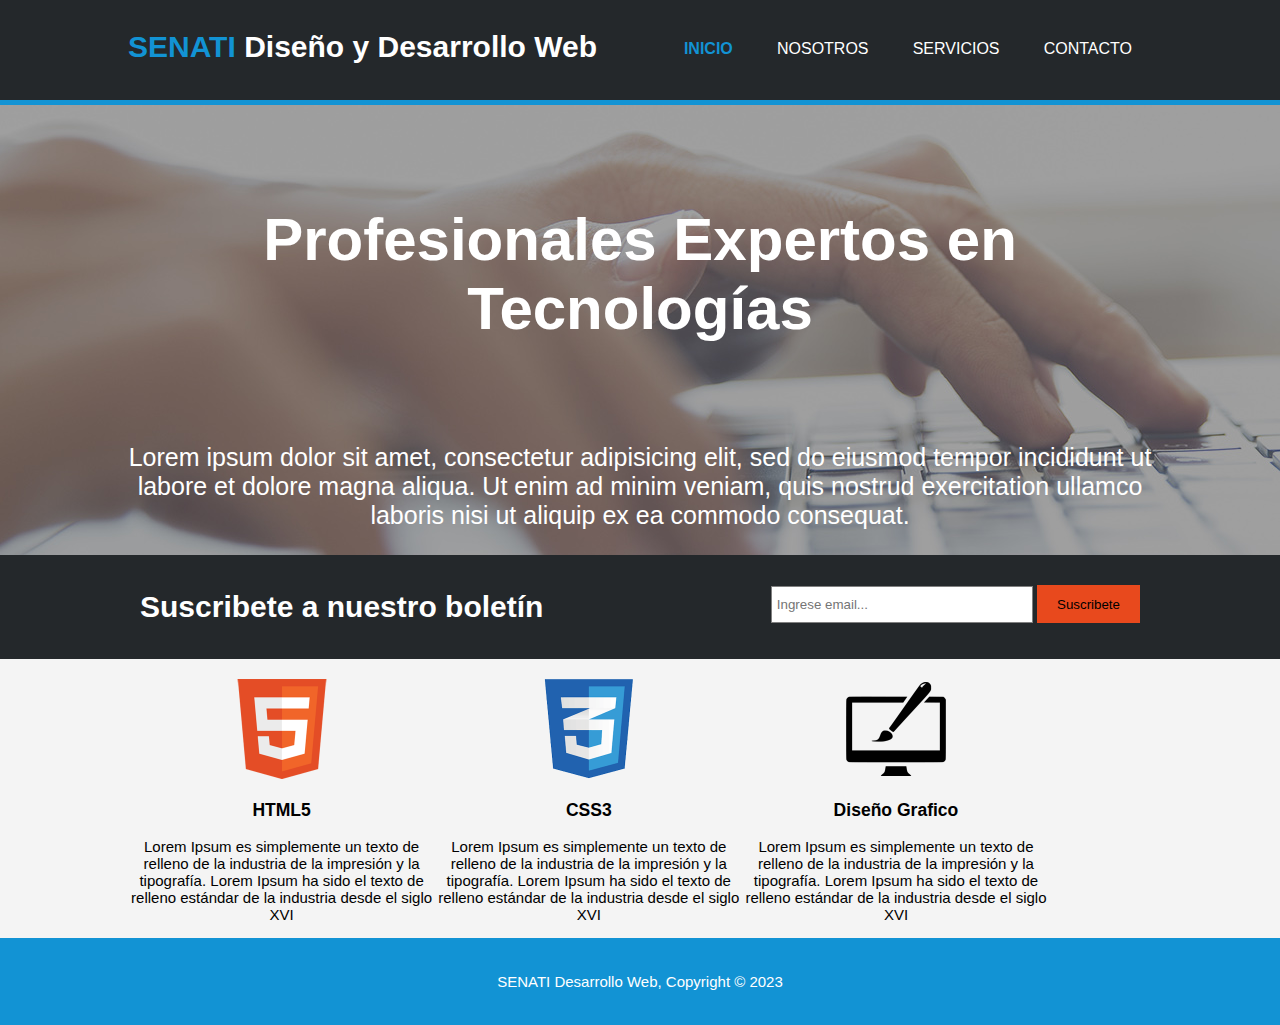
<file: index.html>
<!DOCTYPE html>
<html>
<head>
	<meta charset="utf-8">
	<meta name="viewport" content="width=device-width, initial-scale=1">
	<meta name="keywords" content="senati,IA,Diseño Web,Ing. Software">
	<meta name="autor" content="Luis Alvaro Baca Ruiz">
	<meta name="description" contenido="Información de diseño y desarrollo web">
	<title>.::SENATI - ING. de SOFTWARE E IA::.</title>
	<link rel="stylesheet" type="text/css" href="css\estilos.css">
</head>
<body>
	<header>
		<div class="contenedor">
			<div id="marca">
				<h1><span class="resaltado">SENATI</span> Diseño y Desarrollo Web </h1>
			</div>

			<nav>
				<ul>
					<li class="actual"><a href="index.html">Inicio</a></li>
					<li><a href="nosotros.html">Nosotros</a></li>
					<li><a href="servicio.html">Servicios</a></li>
					<li><a href="contacto.html">Contacto</a></li>
				</ul>
			</nav>
		</div>
	</header>
	<section id="cabecera">
		<div class="contenedor">
			<h1>Profesionales Expertos en Tecnologías</h1>
			<p>Lorem ipsum dolor sit amet, consectetur adipisicing elit, sed do eiusmod
			tempor incididunt ut labore et dolore magna aliqua. Ut enim ad minim veniam,
			quis nostrud exercitation ullamco laboris nisi ut aliquip ex ea commodo consequat.</p>
		</div>
	</section>

	<section id="boletin">
		<div class="contenedor">
			<h1>Suscribete a nuestro boletín</h1>
			<form>
				<input type="email" name="email" placeholder="Ingrese email...">
				<button type="submit" class="boton1">Suscribete</button>
			</form>
		</div>
	</section>

	<section id="cajas">
		<div class="contenedor">
			<div class="caja">
				<img src="img\logo_html.png">
				<h3>HTML5</h3>
				<p>Lorem Ipsum es simplemente un texto de relleno de la industria de la impresión y la tipografía. Lorem Ipsum ha sido el texto de relleno estándar de la industria desde el siglo XVI</p>
			</div>

			<div class="caja">
				<img src="img\logo_css.png">
				<h3>CSS3</h3>
				<p>Lorem Ipsum es simplemente un texto de relleno de la industria de la impresión y la tipografía. Lorem Ipsum ha sido el texto de relleno estándar de la industria desde el siglo XVI</p>
			</div>

			<div class="caja">
				<img src="img\logo_brush.png">
				<h3>Diseño Grafico</h3>
				<p>Lorem Ipsum es simplemente un texto de relleno de la industria de la impresión y la tipografía. Lorem Ipsum ha sido el texto de relleno estándar de la industria desde el siglo XVI</p>
			</div>
		</div>
	</section>

	<footer>
		<p>SENATI Desarrollo Web, Copyright &copy; 2023</p>
	</footer>

</body>
</html>
</file>
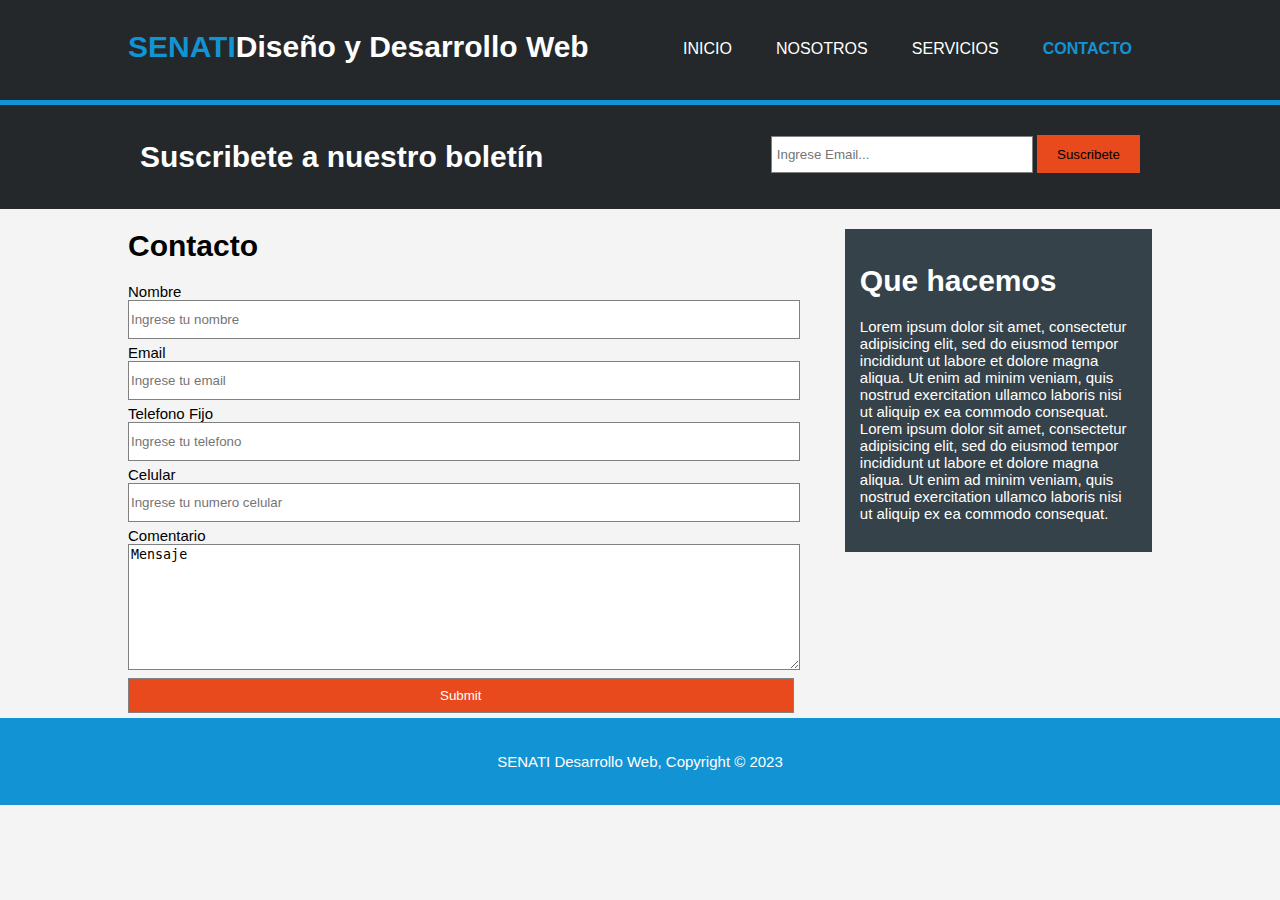
<file: contacto.html>
<!DOCTYPE html>
<html>
<head>
	<meta charset="utf-8">
	<meta name="viewport" content="width=device-width, initial-scale=1">
	<meta name="keywords" content="senati,IA,Diseño Web,Ing. Software">
	<meta name="autor" content="Miguel Alvarez Soto">
	<meta name="description" contenido="Información de diseño y desarrollo web">
	<title>.::SENATI - ING. DE SOFTWARE E IA::.</title>
	<link rel="stylesheet" type="text/css" href="css\estilos.css">
</head>
<body>
	<header>
		<div class="contenedor">
			<div id="marca">
				<h1><span class="resaltado">SENATI</span>Diseño y Desarrollo Web</h1>			
			</div>
			<nav>
				<ul>
					<li><a href="index.html">Inicio</a></li>
					<li><a href="nosotros.html">Nosotros</a></li>
					<li><a href="servicios.html">Servicios</a></li>
					<li class="actual"><a href="contacto.html">Contacto</a></li>
				</ul>
			</nav>
		</div>
	</header>

	
	<section id="boletin">
		<div class="contenedor">
			<h1>Suscribete a nuestro boletín</h1>
			<form>
				<input type="email" name="email" placeholder="Ingrese Email...">
				<button type="submit" class="boton1">Suscribete</button>
			</form>
		</div>
	</section>

	<section id="main">
		<div class="contenedor">
			<article id="main-col">
				<h1>Contacto</h1>
				<form>
					<label>Nombre</label>
					<input type="text" name="nombre" placeholder="Ingrese tu nombre">
					<br>
					<label>Email</label>
					<input type="text" name="email" placeholder="Ingrese tu email">
					<br>
					<label>Telefono Fijo</label>
					<input type="text" name="telefono" placeholder="Ingrese tu telefono">
					<br>
					<label>Celular</label>
					<input type="text" name="celular" placeholder="Ingrese tu numero celular">
					<br>
					<label>Comentario</label>
					<textarea>Mensaje</textarea>
					<br>
					<input type="submit" name="enviar">
				</form>
			</article>

			<aside id="lateral">
				<div class="oscuro">
					<h1>Que hacemos</h1>
					<p>Lorem ipsum dolor sit amet, consectetur adipisicing elit, sed do eiusmod tempor incididunt ut labore et dolore magna aliqua. Ut enim ad minim veniam, quis nostrud exercitation ullamco laboris nisi ut aliquip ex ea commodo consequat.
					Lorem ipsum dolor sit amet, consectetur adipisicing elit, sed do eiusmod tempor incididunt ut labore et dolore magna aliqua. Ut enim ad minim veniam, quis nostrud exercitation ullamco laboris nisi ut aliquip ex ea commodo consequat. </p>
				</div>
				
			</aside>

		</div>
	</section>





	<footer>
		<p>SENATI Desarrollo Web, Copyright &copy; 2023</p>
	</footer>

</body>
</html>
</file>
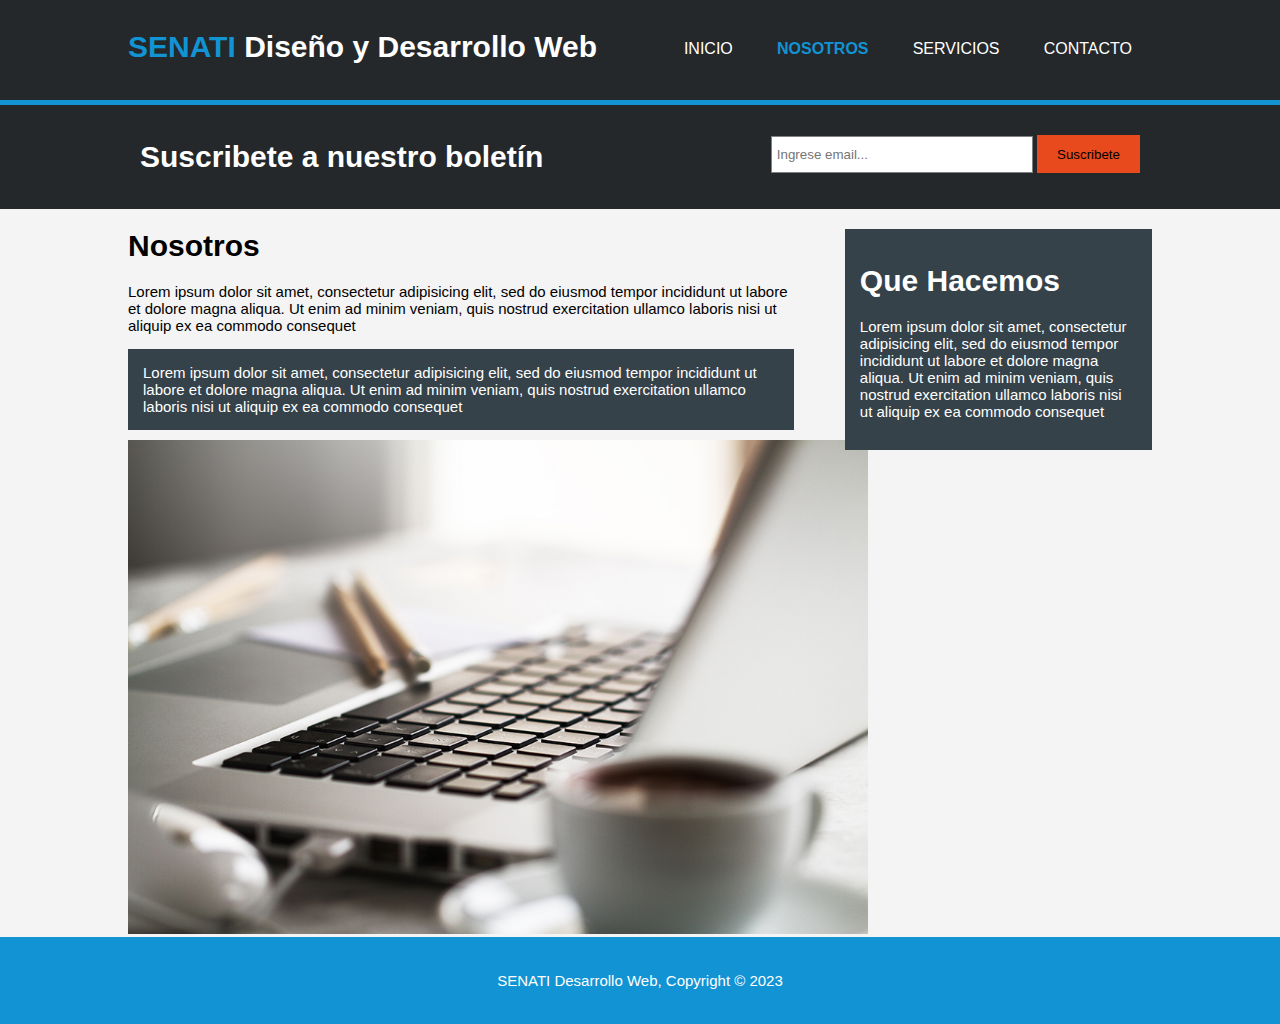
<file: nosotros.html>
<!DOCTYPE html>
<html>
<head>
	<meta charset="utf-8">
	<meta name="viewport" content="width=device-width, initial-scale=1">
	<meta name="keywords" content="senati,IA,Diseño Web,Ing. Software">
	<meta name="autor" content="Cristopher Rodriguez Alcantara">
	<meta name="description" contenido="Información de diseño y desarrollo web">
	<title>.::SENATI - ING. de SOFTWARE E IA::.</title>
	<link rel="stylesheet" type="text/css" href="css\estilos.css">
</head>
<body>
	<header>
		<div class="contenedor">
			<div id="marca">
				<h1><span class="resaltado">SENATI</span> Diseño y Desarrollo Web </h1>
			</div>

			<nav>
				<ul>
					<li><a href="index.html">Inicio</a></li>
					<li class="actual"><a href="nosotros.html">Nosotros</a></li>
					<li><a href="servicios.html">Servicios</a></li>
					<li><a href="contacto.html">Contacto</a></li>
				</ul>
			</nav>
		</div>
	</header>
	
	<section id="boletin">
		<div class="contenedor">
			<h1>Suscribete a nuestro boletín</h1>
			<form>
				<input type="email" name="email" placeholder="Ingrese email...">
				<button type="submit" class="boton1">Suscribete</button>
			</form>
		</div>
	</section>

	<section id="main">
		<div class="contenedor">
			<article id="main-col">
				<h1>Nosotros</h1>

				<p>Lorem ipsum dolor sit amet, consectetur adipisicing elit, sed do eiusmod
				tempor incididunt ut labore et dolore magna aliqua. Ut enim ad minim veniam,
				quis nostrud exercitation ullamco laboris nisi ut aliquip ex ea commodo consequet</p>

				<p class="oscuro">Lorem ipsum dolor sit amet, consectetur adipisicing elit, sed do eiusmod
				tempor incididunt ut labore et dolore magna aliqua. Ut enim ad minim veniam,
				quis nostrud exercitation ullamco laboris nisi ut aliquip ex ea commodo consequet</p>

				<img src="img\891.jpg" width="740">

			</article>
		
		    <aside id="lateral">
			    <div class="oscuro">
				     <h1>Que Hacemos</h1>
				     <p>Lorem ipsum dolor sit amet, consectetur adipisicing elit, sed do eiusmod
				     tempor incididunt ut labore et dolore magna aliqua. Ut enim ad minim veniam,
				     quis nostrud exercitation ullamco laboris nisi ut aliquip ex ea commodo consequet</p>
			     </div>	
		 </aside>

	  </div>
	</section>



	<footer>
		<p>SENATI Desarrollo Web, Copyright &copy; 2023</p>
	</footer>

</body>
</html>
</file>
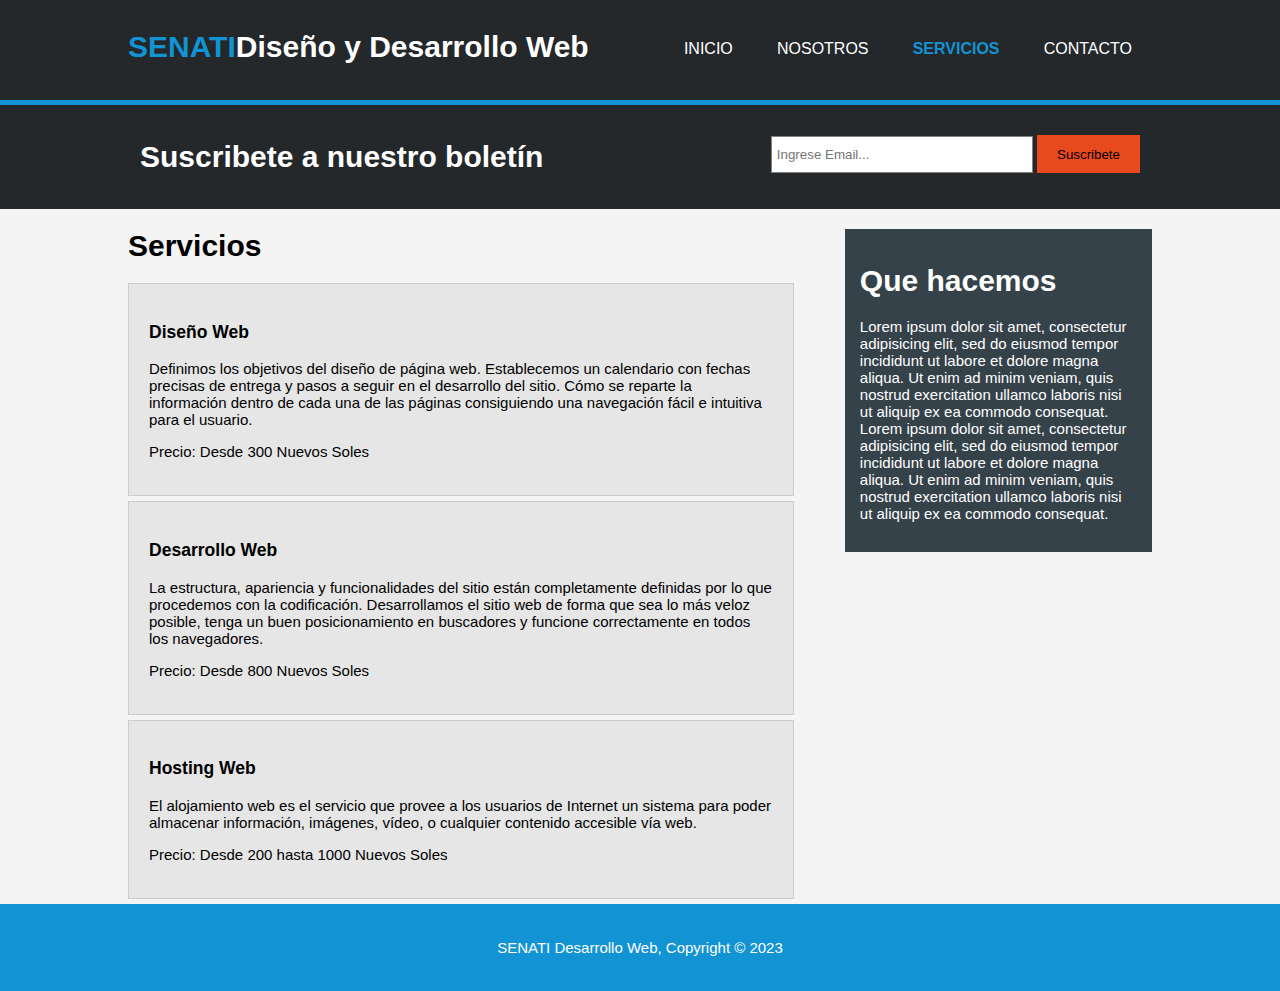
<file: servicios.html>
<!DOCTYPE html>
<html>
<head>
	<meta charset="utf-8">
	<meta name="viewport" content="width=device-width, initial-scale=1">
	<meta name="keywords" content="senati,IA,Diseño Web,Ing. Software">
	<meta name="autor" content="Miguel Alvarez Soto">
	<meta name="description" contenido="Información de diseño y desarrollo web">
	<title>.::SENATI - ING. DE SOFTWARE E IA::.</title>
	<link rel="stylesheet" type="text/css" href="css\estilos.css">
</head>
<body>
	<header>
		<div class="contenedor">
			<div id="marca">
				<h1><span class="resaltado">SENATI</span>Diseño y Desarrollo Web</h1>			
			</div>
			<nav>
				<ul>
					<li><a href="index.html">Inicio</a></li>
					<li><a href="nosotros.html">Nosotros</a></li>
					<li class="actual"><a href="servicios.html">Servicios</a></li>
					<li><a href="contacto.html">Contacto</a></li>
				</ul>
			</nav>
		</div>
	</header>

	
	<section id="boletin">
		<div class="contenedor">
			<h1>Suscribete a nuestro boletín</h1>
			<form>
				<input type="email" name="email" placeholder="Ingrese Email...">
				<button type="submit" class="boton1">Suscribete</button>
			</form>
		</div>
	</section>

	<section id="main">
		<div class="contenedor">
			<article id="main-col">
				<h1>Servicios</h1>
				<ul id="servicios">
					<li>
						<h3>Diseño Web</h3>
						<p>Definimos los objetivos del diseño de página web. Establecemos un calendario con fechas precisas de entrega y pasos a seguir en el desarrollo del sitio. Cómo se reparte la información dentro de cada una de las páginas consiguiendo una navegación fácil e intuitiva para el usuario.</p>
						<p>Precio: Desde 300 Nuevos Soles</p>
					</li>

					<li>
						<h3>Desarrollo Web</h3>
						<p>La estructura, apariencia y funcionalidades del sitio están completamente definidas por lo que procedemos con la codificación. Desarrollamos el sitio web de forma que sea lo más veloz posible, tenga un buen posicionamiento en buscadores y funcione correctamente en todos los navegadores.</p>
						<p>Precio: Desde 800 Nuevos Soles</p>
					</li>

					<li>
						<h3>Hosting Web</h3>
						<p>El alojamiento web es el servicio que provee a los usuarios de Internet un sistema para poder almacenar información, imágenes, vídeo, o cualquier contenido accesible vía web.</p>
						<p>Precio: Desde 200 hasta 1000 Nuevos Soles</p>
					</li>


				</ul>






			</article>

			<aside id="lateral">
				<div class="oscuro">
					<h1>Que hacemos</h1>
					<p>Lorem ipsum dolor sit amet, consectetur adipisicing elit, sed do eiusmod tempor incididunt ut labore et dolore magna aliqua. Ut enim ad minim veniam, quis nostrud exercitation ullamco laboris nisi ut aliquip ex ea commodo consequat.
					Lorem ipsum dolor sit amet, consectetur adipisicing elit, sed do eiusmod tempor incididunt ut labore et dolore magna aliqua. Ut enim ad minim veniam, quis nostrud exercitation ullamco laboris nisi ut aliquip ex ea commodo consequat. </p>
				</div>
				
			</aside>

		</div>
	</section>





	<footer>
		<p>SENATI Desarrollo Web, Copyright &copy; 2023</p>
	</footer>

</body>
</html>
</file>
